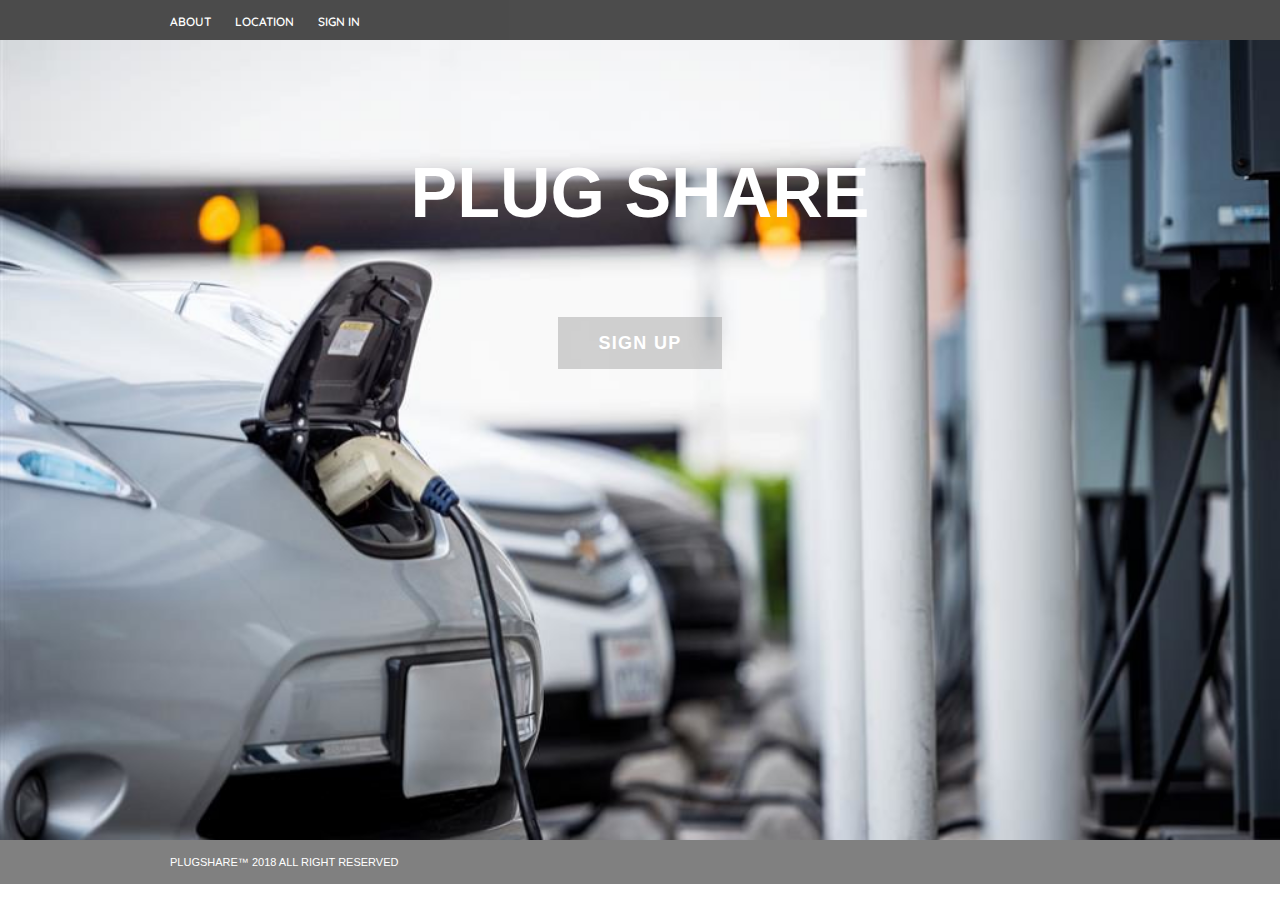
<file: index.html>
<!DOCTYPE html>
<html>
  <head>
   <link href="https://fonts.googleapis.com/css?family=Bitter|Quicksand" rel="stylesheet">
    <link href="assets/css/style.css" type="text/css" rel="stylesheet">
    <title>Plug Share</title>
  </head>
<body>

  <!-- <div class="header"> -->
  <div class="header">
    <div class="container">
      <ul class="nav">
        <li><a href="https://en.wikipedia.org/wiki/Charging_station">About</a></li>
        <li><a href="index.html">Location</a></li>
        <li><a href="index.html">Sign In</a></li>
      </ul>
    </div>
  </div>

  <!-- <div class="jumbotron"> -->
  <div class="jumbotron">
    <div class="container">
      <div class="main">
        <h2>Plug Share</h2>
        <a class="btn-main" href="form.html">Sign up</a>
      </div>
    </div>
  </div>


  <!-- <div class="footer"> -->
  <div class="footer">
    <div class="container">
      <p>PlugShare&trade; 2018  all right reserved</p>
    </div>
  </div>

</body>
</html>
</file>
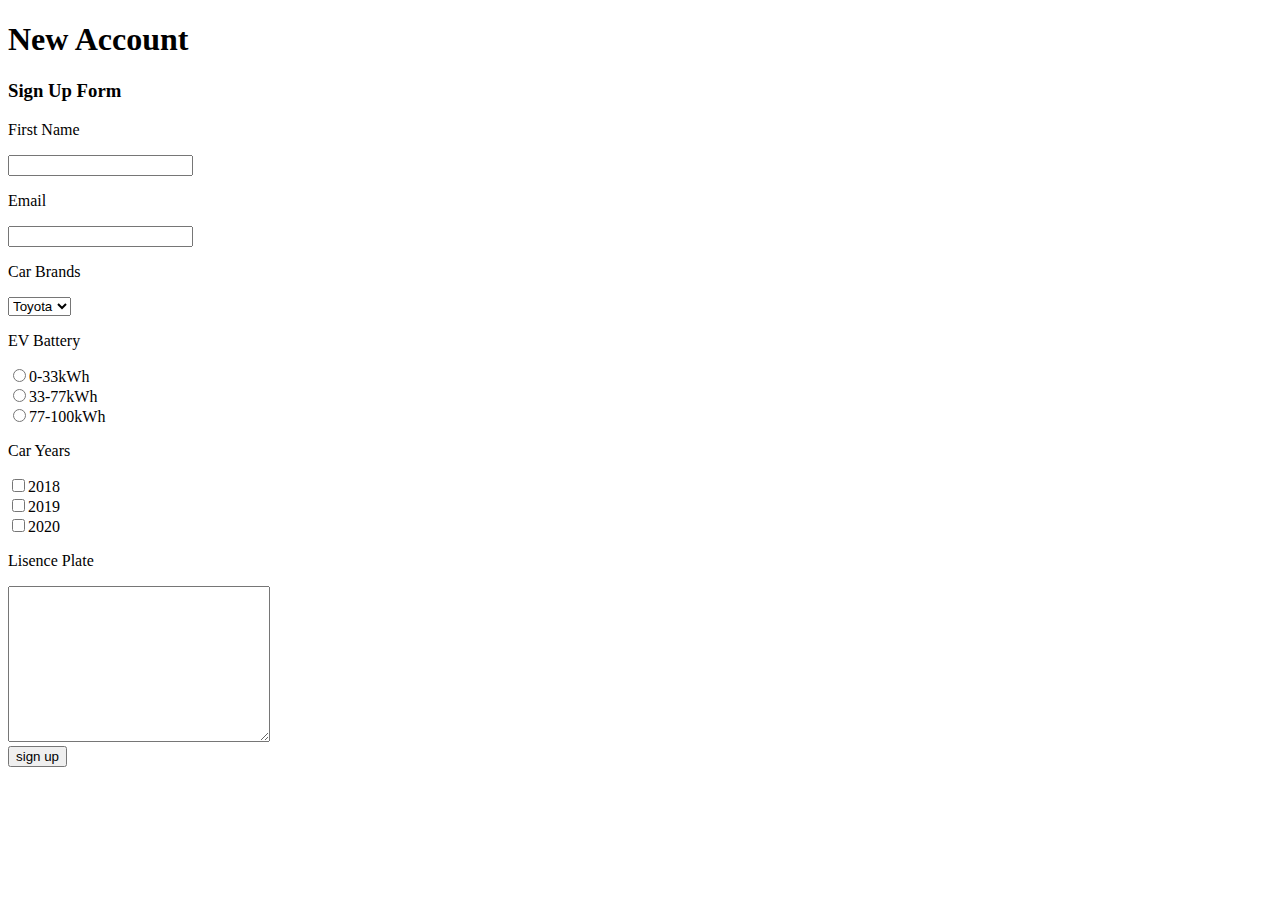
<file: form.html>
<!DOCTYPE html>
<html>
  <head>
    <meta charset="utf-8">
  <h1>New Account
  </head>
  <body>
<h3>Sign Up Form</h3>
<p>First Name</p>
<input type="text">
<p>Email</p>
<input type="text">

<!-- <p>Car Brands</p> -->
<p>Car Brands</p>
<select>
  <option>Toyota</option>
  <option>Nissan</option>
  <option>BMW</option>
</select>


<!-- <p>EV Battery</p> -->
<p>EV Battery</p>
<label style="display: block;">
<input type="radio" name="EV Battery" value="0-33kWh">0-33kWh
<label style="display: block;">
<input type="radio" name="EV Battery" value="33-77kWh">33-77kWh
<label style="display: block;">
<input type="radio" name="EV Battery" value="77-100kWh">77-100kWh


<!-- <p>Car Years</p> -->
<p>Car Years</p>
<label style="display: block;">
<input type="checkbox" name="Car Years" value="2018">2018
<label style="display: block;">
<input type="checkbox" name="Car Years" value="2019">2019
<label style="display: block;">
<input type="checkbox" name="Car Years" value="2020">2020


<!-- <p>Lisence Plate</p> -->
<p>Lisence Plate</p>
<textarea cols="30" rows="10"></textarea>
<br/>
<a href="index.html">
  <button>sign up</button>
</a>

</body>
</html>
</file>
<file: assets/css/style.css>
html, body {
  margin: 0;
   padding: 0;}

*{font-family: 'Bitter', serif;
font-family: 'Quicksand', sans-serif;}

a{color: white;
text-decoration: none;}
.clearfix {
  clear: both;}


/*.header*/
.header {
  background-color: black;
  opacity: 0.7;
  margin: 0px;
  border: 0px}

.nav
  {list-style-type:none;
  margin: 0;
  padding: 10px 0;
  text-align: left;}

.nav li
  {color: #fff;
  display: inline;
  font-family: 'Raleway', sans-serif;
  font-weight: 600;
  font-size: 12px;
  margin-right: 20px;
  text-transform: uppercase;}


/*body*/
.container
  {max-width: 940px;
  margin: 0 auto;
  padding: 0 10px;}

.jumbotron
  {background: url('../images/picweb2.jpg') no-repeat center center;
  background-size: cover;
  height: 800px;}

.main
  {position: relative;
  top: 113px;
  text-align: center;}

.main h2
  {color: #fff;
  font-family: 'Raleway', sans-serif;
  font-weight: 600;
  font-size: 70px;
  margin-top: 0;
  margin-bottom: 100px;
  text-transform: uppercase;}

.btn-main
  {background-color: rgba(144,144,144,0.4);
  color: #fff;
  font-family: 'Raleway', sans-serif;
  font-weight: 600;
  font-size: 18px;
  letter-spacing: 1.3px;
  padding: 16px 40px;
  text-decoration: none;
  text-transform: uppercase;}

.btn-default
  {border: 1px solid #333;
  color: #000;
  font-family: 'Raleway', sans-serif;
  font-weight: 600;
  font-size: 10px;
  letter-spacing: 1.3px;
  padding: 10px 20px;
  text-decoration: none;
  text-transform: uppercase;
  display: inline-block;
  margin-bottom: 20px;}


/*.footer {*/
.footer
  {background-color: grey;
  color: #fff;
  padding: 5px 0;}

.footer p
  {font-family: 'Raleway', sans-serif;
  text-transform: uppercase;
  font-size: 11px;}
</file>
